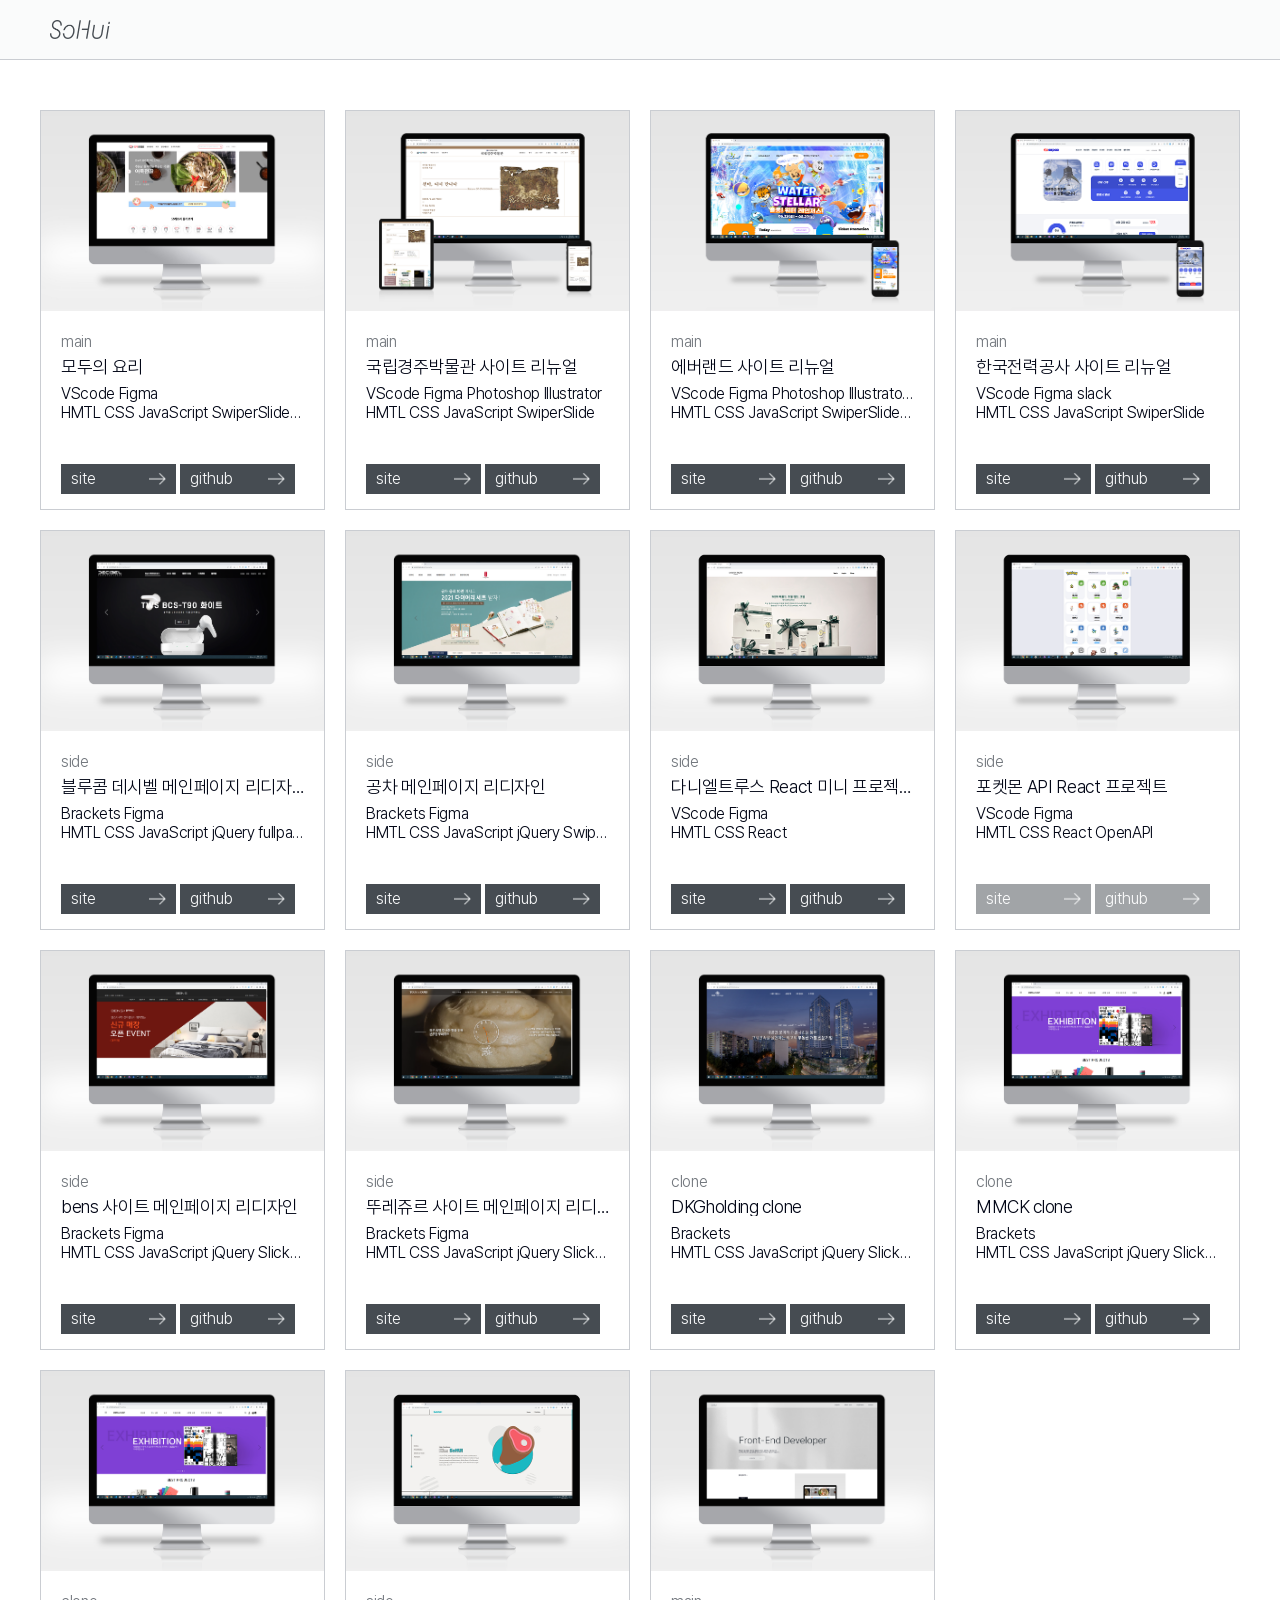
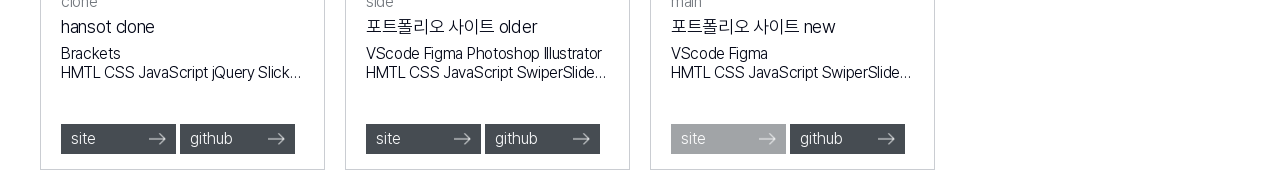
<file: page/projectList.html>
<!DOCTYPE html>
<html lang="en">
<head>
  <meta charset="UTF-8">
  <meta name="viewport" content="width=device-width, initial-scale=1.0">
  <link rel="stylesheet" href="/css/common/global.css">
  <link rel="stylesheet" href="/css/page/projectList.css">
  <title>Portfolio</title>
</head>
<body>
  <header id="header" class="flex_between"></header>
  
  <main>
    <section class="inner_main">
      <ul class="flex_start">
        <!-- <li>
          <img src="" alt="">
          <div class="info flex_col">
            <div class="txtWrap">
              <p class="projSize">team</p>
              <p class="projTitle">메인 프로젝트 사이트</p>
              <p class="projProg">html css js etc</p>
              <p class="projUse">api</p>
            </div>
            <div class="btnWrap">
              <button>
                site
              </button>
              <button>
                github
              </button>
            </div>
          </div>
        </li> -->
      </ul>
    </section>
  </main>
  
  <!-- script -->
  <script src="/js/layout/header.js"></script>
  <script type="module" src="/js/page/projectList.js"></script>
</body>
</html>
</file>
<file: css/common/global.css>
@charset "utf-8";
/* 초기설정 */
@import "/css/common/fonts.css";
@import "/css/common/variable.css";
@import "/css/common/reset.css";
@import "/css/common/common.css";

@import "/css/layout/header.css"
</file>
<file: css/page/projectList.css>
main {
  margin-top: 110px;
}
ul {
  flex-wrap: wrap;
  gap: 20px;
}
li {
  border: 1px solid var(--coolGray03);
  width: 285px;
  height: 400px;
  cursor: pointer;
}
li img {
  display: inline-block;
  width: 100%;
  height: 200px;
  object-fit: cover;
  object-position: center;
}
.info {
  width: 100%;
  height: 200px;
  padding: 20px;
}
.txtWrap {
  margin-bottom: auto;
}
.projSize {
  color: var(--coolGray02);
  margin-bottom: 8px;
}
.projTitle {
  font-size: 18px;
  margin-bottom: 10px;
}
.projProg {
  margin-bottom: 3px;
}
.projTitle,
.projProg,
.projUse {
  overflow: hidden;
  text-overflow: ellipsis;
  white-space: nowrap;
}
.btnWrap button {
  width: 115px;
  height: 30px;
  background-color: var(--coolGray01);
  color: var(--coolGray04);
  text-align: start;
  position: relative;
}
.btnWrap button::after {
  content: '';
  clear: both;
  display: inline-block;
  width: 17px;
  height: 12px;
  background: url(/img/site_img/nextArrow_2.png) no-repeat center / contain;
  position: absolute;
  right: 10px;
  top: 50%;
  transform: translateY(-50%);
}
.btnWrap button a {
  display: flex;
  align-items: center;
  width: 100%;
  height: 100%;
  padding: 0 10px;
  color: var(--coolGray04);
}
</file>
